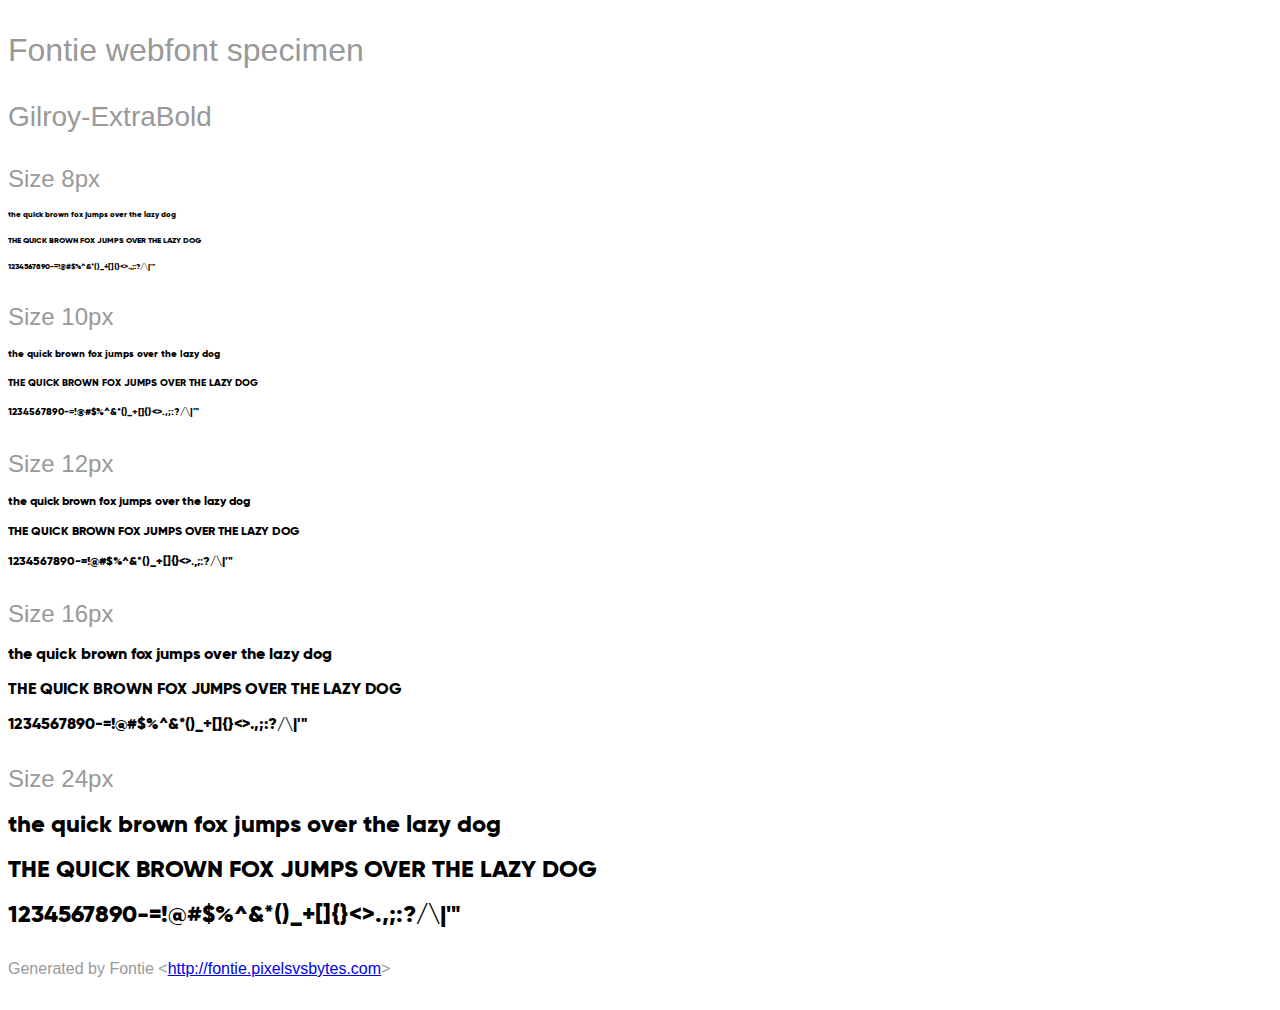
<file: fonts/Gilroy-ExtraBold/Gilroy-ExtraBold.html>
<html>
<head>
    <style>
        /* INFO We recommend to use @import or the link tag to include the
                font-face definition into your page.
           NOTE Some browsers block access to CSS rules in external files if the
                page is not loaded via HTTP. Therefore the Font Smoothie script
                will not work if you open this page as a local file. */
        @import url('Gilroy ExtraBold.css');

        /* INFO Just some other styles to beautify the page ;) */
        body {
            font-family: sans-serif;
            color: #999;
            white-space: nowrap;
        }
        h1 {
            font-size: 2rem;
            font-weight: normal;
            margin: 2rem 0 1rem 0;
        }
        h2 {
            font-size: 1.75rem;
            font-weight: normal;
            margin: 2rem 0 1rem 0;
        }
        h3 {
            font-size: 1.5rem;
            font-weight: normal;
            margin: 2rem 0 1rem 0;
        }
        p {
            margin: 2rem 0;
        }
        div p {
            font-family: 'Gilroy ExtraBold';
            font-weight: 800;
            font-style: normal;
            color: #000;
            margin: 1rem 0;
        }
    </style>
    <title>Gilroy ExtraBold &mdash; Fontie webfont specimen</title>
</head>

<body>
    <h1>Fontie webfont specimen</h1>
    <h2>Gilroy-ExtraBold</h2>
    <div style="font-size:8px">
        <h3>Size 8px</h3>
        <p>the quick brown fox jumps over the lazy dog</p>
        <p>THE QUICK BROWN FOX JUMPS OVER THE LAZY DOG</p>
        <p>1234567890-=!@#$%^&amp;*()_+[]{}&lt;&gt;.,;:?/\|'"</p>
    </div>
    <div style="font-size:10px">
        <h3>Size 10px</h3>
        <p>the quick brown fox jumps over the lazy dog</p>
        <p>THE QUICK BROWN FOX JUMPS OVER THE LAZY DOG</p>
        <p>1234567890-=!@#$%^&amp;*()_+[]{}&lt;&gt;.,;:?/\|'"</p>
    </div>
    <div style="font-size:12px">
        <h3>Size 12px</h3>
        <p>the quick brown fox jumps over the lazy dog</p>
        <p>THE QUICK BROWN FOX JUMPS OVER THE LAZY DOG</p>
        <p>1234567890-=!@#$%^&amp;*()_+[]{}&lt;&gt;.,;:?/\|'"</p>
    </div>
    <div style="font-size:16px">
        <h3>Size 16px</h3>
        <p>the quick brown fox jumps over the lazy dog</p>
        <p>THE QUICK BROWN FOX JUMPS OVER THE LAZY DOG</p>
        <p>1234567890-=!@#$%^&amp;*()_+[]{}&lt;&gt;.,;:?/\|'"</p>
    </div>
    <div style="font-size:24px">
        <h3>Size 24px</h3>
        <p>the quick brown fox jumps over the lazy dog</p>
        <p>THE QUICK BROWN FOX JUMPS OVER THE LAZY DOG</p>
        <p>1234567890-=!@#$%^&amp;*()_+[]{}&lt;&gt;.,;:?/\|'"</p>
    </div>
    <p>Generated by Fontie &lt;<a href="http://fontie.pixelsvsbytes.com">http://fontie.pixelsvsbytes.com</a>&gt;</p>
</body>

</html>
</file>
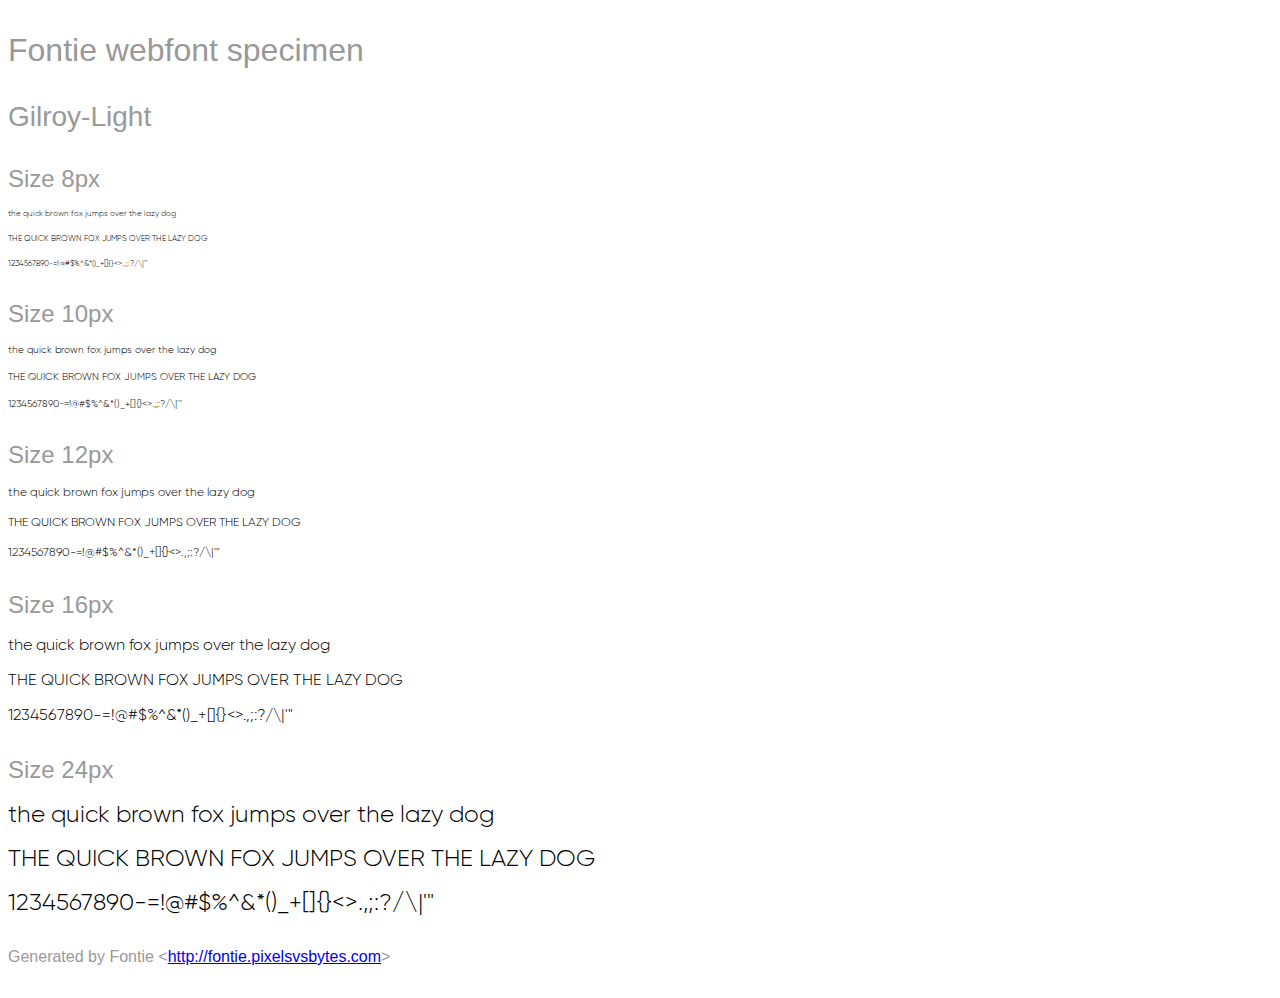
<file: fonts/Gilroy-Light/Gilroy-Light.html>
<html>
<head>
    <style>
        /* INFO We recommend to use @import or the link tag to include the
                font-face definition into your page.
           NOTE Some browsers block access to CSS rules in external files if the
                page is not loaded via HTTP. Therefore the Font Smoothie script
                will not work if you open this page as a local file. */
        @import url('Gilroy Light.css');

        /* INFO Just some other styles to beautify the page ;) */
        body {
            font-family: sans-serif;
            color: #999;
            white-space: nowrap;
        }
        h1 {
            font-size: 2rem;
            font-weight: normal;
            margin: 2rem 0 1rem 0;
        }
        h2 {
            font-size: 1.75rem;
            font-weight: normal;
            margin: 2rem 0 1rem 0;
        }
        h3 {
            font-size: 1.5rem;
            font-weight: normal;
            margin: 2rem 0 1rem 0;
        }
        p {
            margin: 2rem 0;
        }
        div p {
            font-family: 'Gilroy Light';
            font-weight: 300;
            font-style: normal;
            color: #000;
            margin: 1rem 0;
        }
    </style>
    <title>Gilroy Light &mdash; Fontie webfont specimen</title>
</head>

<body>
    <h1>Fontie webfont specimen</h1>
    <h2>Gilroy-Light</h2>
    <div style="font-size:8px">
        <h3>Size 8px</h3>
        <p>the quick brown fox jumps over the lazy dog</p>
        <p>THE QUICK BROWN FOX JUMPS OVER THE LAZY DOG</p>
        <p>1234567890-=!@#$%^&amp;*()_+[]{}&lt;&gt;.,;:?/\|'"</p>
    </div>
    <div style="font-size:10px">
        <h3>Size 10px</h3>
        <p>the quick brown fox jumps over the lazy dog</p>
        <p>THE QUICK BROWN FOX JUMPS OVER THE LAZY DOG</p>
        <p>1234567890-=!@#$%^&amp;*()_+[]{}&lt;&gt;.,;:?/\|'"</p>
    </div>
    <div style="font-size:12px">
        <h3>Size 12px</h3>
        <p>the quick brown fox jumps over the lazy dog</p>
        <p>THE QUICK BROWN FOX JUMPS OVER THE LAZY DOG</p>
        <p>1234567890-=!@#$%^&amp;*()_+[]{}&lt;&gt;.,;:?/\|'"</p>
    </div>
    <div style="font-size:16px">
        <h3>Size 16px</h3>
        <p>the quick brown fox jumps over the lazy dog</p>
        <p>THE QUICK BROWN FOX JUMPS OVER THE LAZY DOG</p>
        <p>1234567890-=!@#$%^&amp;*()_+[]{}&lt;&gt;.,;:?/\|'"</p>
    </div>
    <div style="font-size:24px">
        <h3>Size 24px</h3>
        <p>the quick brown fox jumps over the lazy dog</p>
        <p>THE QUICK BROWN FOX JUMPS OVER THE LAZY DOG</p>
        <p>1234567890-=!@#$%^&amp;*()_+[]{}&lt;&gt;.,;:?/\|'"</p>
    </div>
    <p>Generated by Fontie &lt;<a href="http://fontie.pixelsvsbytes.com">http://fontie.pixelsvsbytes.com</a>&gt;</p>
</body>

</html>
</file>
